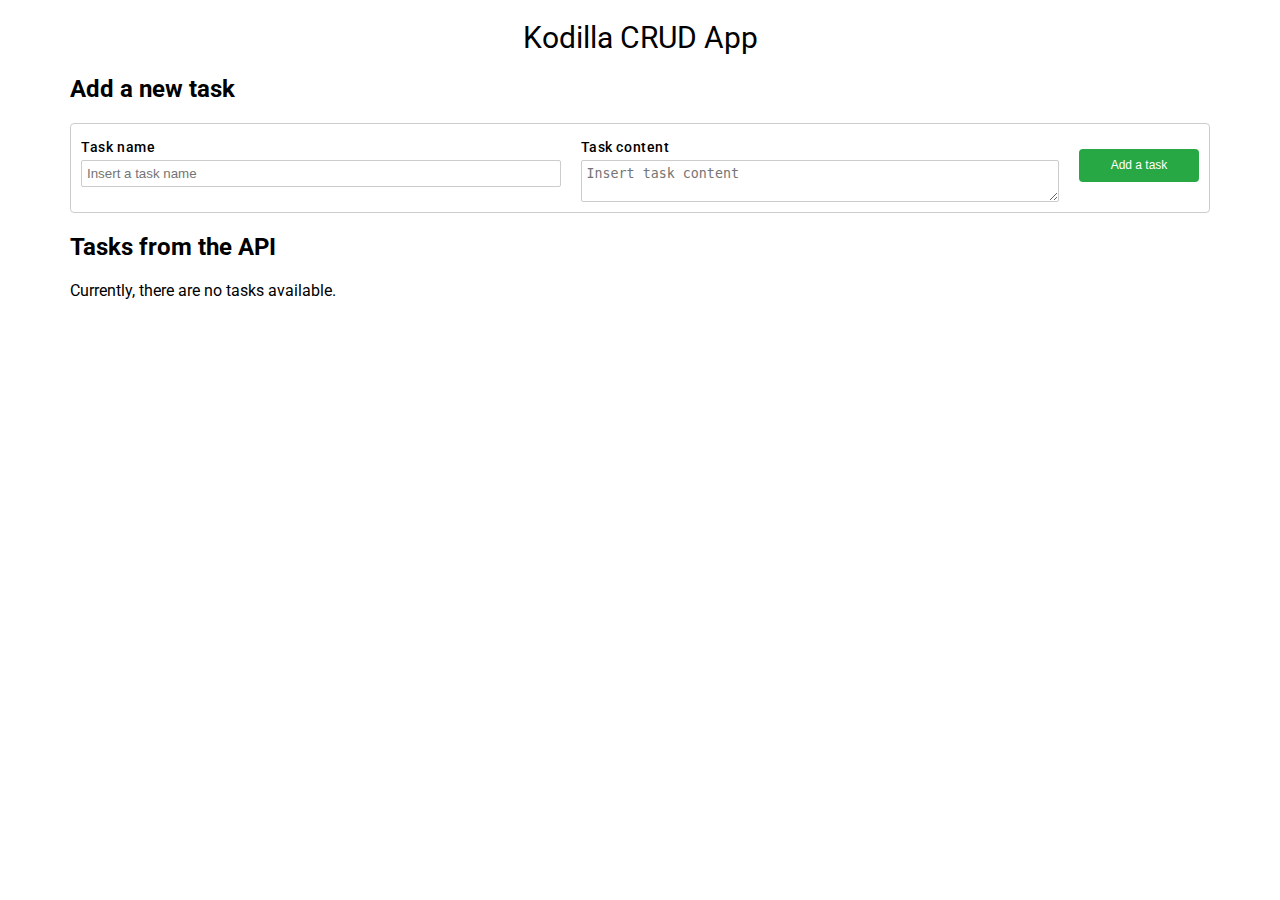
<file: index.html>
<html lang="en">
<head>
  <meta charset="UTF-8">
  <meta name="viewport" content="width=device-width, user-scalable=no, initial-scale=1.0, maximum-scale=1.0, minimum-scale=1.0">
  <meta http-equiv="X-UA-Compatible" content="ie=edge">
  <title>CRUD</title>
  <link rel="stylesheet" href="style.css">
  <link href="https://fonts.googleapis.com/css?family=Roboto:400,400i,500,500i,700,700i&subset=latin-ext" rel="stylesheet">
</head>
<body>
<h1 class="kodilla-heading kodilla-heading--main">Kodilla CRUD App</h1>

<main class="crud container">
  <section class="datatable">
    <h2>Add a new task</h2>
    <form
        class="datatable__row datatable__row--add"
        method="POST"
        action="http://localhost:8080/v1/task/createTask"
        data-task-add-form
    >
      <fieldset class="datatable__row-section datatable__row-section--input-section">
        <label class="datatable__input-label">
          Task name
        </label>
        <input type="text" name="title" placeholder="Insert a task name" required minlength="3">
      </fieldset>

      <fieldset class="datatable__row-section datatable__row-section--input-section">
        <label class="datatable__input-label">
          Task content
        </label>
        <textarea name="content" placeholder="Insert task content" required minlength="3"></textarea>
      </fieldset>

      <fieldset class="datatable__row-section datatable__row-section--button-section">
        <button type="submit" data-task-add-button class="datatable__button">Add a task</button>
      </fieldset>
    </form>
  </section>
  <section class="datatable">
    <h2>Tasks from the API</h2>
    <div class="datatable__tasks-container" data-tasks-container></div>
  </section>
</main>

<div class="template" data-datatable-row-template>
  <form class="datatable__row" data-task-id="0">
    <fieldset class="datatable__row-section datatable__row-section--input-section" data-task-name-section>
      <label class="datatable__input-label">
        Task name
      </label>
      <input type="text" name="title" placeholder="Insert a new task name" data-task-name-input required minlength="3">
      <p class="datatable__field-value" data-task-name-paragraph></p>
    </fieldset>

    <fieldset class="datatable__row-section datatable__row-section--input-section" data-task-content-section>
      <label class="datatable__input-label">
        Task content
      </label>
      <textarea name="title" placeholder="Insert new task content" data-task-content-input required minlength="3"></textarea>
      <p class="datatable__field-value" data-task-content-paragraph></p>
    </fieldset>

    <div class="datatable__row-section-wrapper">
      <fieldset class="datatable__row-section datatable__row-section--button-section">
        <button type="button" data-task-submit-update-button class="datatable__button datatable__button--editing ">Submit update</button>
        <button type="button" data-task-edit-abort-button class="datatable__button datatable__button--editing">Abort update</button>
        <button type="button" data-task-edit-button class="datatable__button">Edit</button>
        <button type="button" data-task-delete-button class="datatable__button">Delete</button>
      </fieldset>

      <fieldset class="datatable__row-section datatable__row-section--trello-section">
        <select class="datatable__select" name="board-name" data-board-name-select>
          <option disabled selected>--- select an board ---</option>
        </select>
        <select class="datatable__select" name="list-name" data-list-name-select>
          <option disabled selected>--- select a list ---</option>
        </select>
        <button type="button" data-trello-card-creation-trigger class="datatable__button datatable__button--card-creation">
          Create a card
        </button>
      </fieldset>
    </div>
  </form>
</div>

<script src="jquery-3.6.1.min.js"></script>
<script src="script.js"></script>

</body>
</html>
</file>
<file: style.css>
html {
   font-family: 'Roboto', sans-serif;
   box-sizing: border-box;
   font-size: 16px;
   font-weight: normal;
   margin: 0;
   padding: 0; }

input,
textarea {
   width: 100%;
   padding: 5px;
   margin: 0;
   border-radius: 2px;
   border: 1px solid #ccc; }

body {
   margin: 0;
   padding: 0; }

*,
*::before,
*::after {
   box-sizing: inherit; }

.crud {
   margin-bottom: 20px; }

.container {
   padding-right: 15px;
   padding-left: 15px;
   margin-right: auto;
   margin-left: auto; }

@media (min-width: 768px) {
   .container {
    width: 750px; } }

@media (min-width: 992px) {
   .container {
    width: 970px; } }

@media (min-width: 1200px) {
   .container {
    width: 1170px; } }

.kodilla-heading--main {
   margin: 20px auto;
   text-align: center;
   font-size: 30px;
   font-weight: 400; }

.datatable__row {
   display: flex;
   flex-flow: row nowrap;
   justify-content: flex-start;
   align-items: stretch;
   border: 1px solid #ccc;
   border-bottom: none;
   margin: 0; }

.datatable__row-section-wrapper {
   display: flex;
   flex-grow: 1;
   justify-content: space-around; }

.datatable__row:first-of-type {
   border-top-left-radius: 4px;
   border-top-right-radius: 4px; }

.datatable__row:last-of-type {
   border-bottom: 1px solid #ccc;
   border-bottom-left-radius: 4px;
   border-bottom-right-radius: 4px; }

.datatable__row input,
.datatable__row textarea {
   display: none; }

.datatable__row .datatable__button--editing {
   display: none; }

.datatable__row--editing input,
.datatable__row--editing textarea {
   display: block; }

.datatable__row--editing .datatable__field-value {
   display: none; }

.datatable__row--editing .datatable__button {
   display: none; }

.datatable__row--editing .datatable__button--editing,
.datatable__row--editing .datatable__button--card-creation {
   display: block; }

.datatable__row--add input,
.datatable__row--add textarea {
   display: block; }

.datatable__field-value {
  margin-bottom: 0;
   font-size: 14px; }

.datatable__row-section {
   border: none;
   margin: 0;
   padding: 10px;
   flex-grow: 1; }

.datatable__row-section--button-section,
.datatable__row-section--trello-section {
   margin-left: auto;
   align-self: center;
   flex-shrink: 1;
   flex-grow: 0;
   display: flex;
   flex-flow: column nowrap;
   justify-content: space-around;
   align-items: center; }

.datatable__input-label {
   display: block;
   text-align: left;
   font-size: 14px;
   margin: 5px auto;
   font-weight: 500;
   letter-spacing: 0.6px; }

.datatable__button {
   color: #fff;
   background-color: #28a745;
   display: block;
   margin-bottom: 5px;
   font-weight: 400;
   text-align: center;
   white-space: nowrap;
   vertical-align: middle;
   user-select: none;
   border: 1px solid transparent;
   padding: 8px 12px;
   font-size: 12px;
   min-width: 120px;
   line-height: 1.25;
   border-radius: 4px; }

.datatable__select {
   display: block;
   margin-bottom: 10px; }

.datatable__tasks-container:empty {
   position: relative; }

.datatable__tasks-container:empty::after {
   content: 'Currently, there are no tasks available.'; }

.template {
   display: none; }
.datatable__row {
   display: flex;
   flex-flow: row nowrap;
   justify-content: flex-start;
   align-items: stretch;
   border: 1px solid #ccc;
   border-bottom: none;
   margin: 0; }

.datatable__row:first-of-type {
   border-top-left-radius: 4px;
   border-top-right-radius: 4px; }

.datatable__row:last-of-type {
   border-bottom: 1px solid #ccc;
   border-bottom-left-radius: 4px;
   border-bottom-right-radius: 4px; }

.datatable__row input,
.datatable__row textarea {
   display: none; }

.datatable__row .datatable__button--editing {
   display: none; }

.datatable__row--editing input,
.datatable__row--editing textarea {
   display: block; }

.datatable__row--editing .datatable__field-value {
   display: none; }

.datatable__row--editing .datatable__button {
   display: none; }

.datatable__row--editing .datatable__button--editing {
   display: block; }

.datatable__row--add input,
.datatable__row--add textarea {
   display: block; }

.datatable__field-value {
   margin-bottom: 0;
   font-size: 14px; }

.datatable__row-section {
   border: none;
   margin: 0;
   padding: 10px;
   flex-grow: 1; }

.datatable__row-section--button-section {
   margin-left: auto;
   align-self: center;
   flex-shrink: 1;
   flex-grow: 0;
   display: flex;
   flex-flow: column nowrap;
   justify-content: space-around;
   align-items: center; }

.datatable__input-label {
   display: block;
   text-align: left;
   font-size: 14px;
   margin: 5px auto;
   font-weight: 500;
   letter-spacing: 0.6px; }

.datatable__button {
   color: #fff;
   background-color: #28a745;
   display: block;
   margin-bottom: 5px;
   font-weight: 400;
   text-align: center;
   white-space: nowrap;
   vertical-align: middle;
   user-select: none;
   border: 1px solid transparent;
   padding: 8px 12px;
   font-size: 12px;
   min-width: 120px;
   line-height: 1.25;
   border-radius: 4px; }

.datatable__tasks-container:empty {
   position: relative; }

.datatable__tasks-container:empty::after {
   content: 'Currently, there are no tasks available.'; }

.template {
   display: none;
}
</file>
